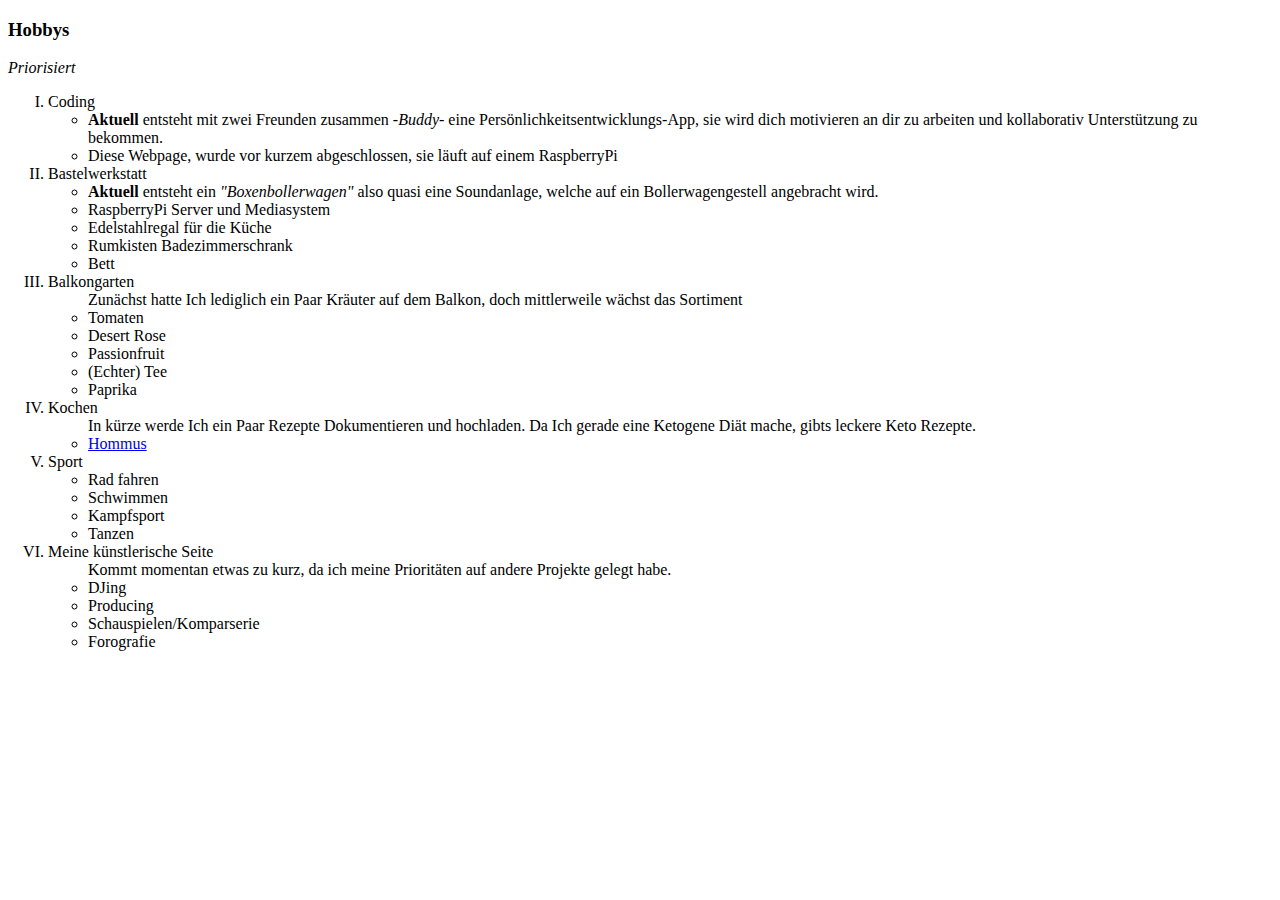
<file: de/hobbies.html>
<!DOCTYPE html>
<html lang="en">
    <head>
        <meta charset="UTF-8">
        <meta name="viewport" content="width=device-width, initial-scale=1.0">
        <meta http-equiv="X-UA-Compatible" content="ie=edge">
        <title>Hobbys</title>
    </head>
    <body>
        <h3>Hobbys</h3>
        <i>Priorisiert</i>
        <ol type="I">
            <li>Coding</li>
                <ul>
                    <li><strong>Aktuell</strong> entsteht mit zwei Freunden zusammen <em>-Buddy-</em> eine Persönlichkeitsentwicklungs-App, sie wird dich motivieren an dir zu arbeiten und kollaborativ Unterstützung zu bekommen.</li>
                    <li>Diese Webpage, wurde vor kurzem abgeschlossen, sie läuft auf einem RaspberryPi</li>
                </ul>   
            <li>Bastelwerkstatt</li>         
                <ul>
                    <li><strong>Aktuell</strong> entsteht ein <em>"Boxenbollerwagen"</em> also quasi eine Soundanlage, welche auf ein Bollerwagengestell angebracht wird.</li>
                    <li>RaspberryPi Server und Mediasystem</li>
                    <li>Edelstahlregal für die Küche</li>
                    <li>Rumkisten Badezimmerschrank</li>
                    <li>Bett</li>
                </ul>
            <li>Balkongarten</li>
                <ul>
                    Zunächst hatte Ich lediglich ein Paar Kräuter auf dem Balkon, doch mittlerweile wächst das Sortiment
                    <li>Tomaten</li>
                    <li>Desert Rose</li>
                    <li>Passionfruit</li>
                    <li>(Echter) Tee</li>
                    <li>Paprika</li>
                </ul>
            <li>Kochen</li>
                <ul>
                    In kürze werde Ich ein Paar Rezepte Dokumentieren und hochladen. Da Ich gerade eine Ketogene Diät mache, gibts leckere Keto Rezepte.
                    <li><a download href="/recepies/Hommus Rezept a la Alex.pdf">Hommus</a></li>
                </ul>
            <li>Sport</li>
                <ul>
                    <li>Rad fahren</li>
                    <li>Schwimmen</li>
                    <li>Kampfsport</li>
                    <li>Tanzen</li>
                </ul>
            <li>Meine künstlerische Seite</li>
                <ul>
                    Kommt momentan etwas zu kurz, da ich meine Prioritäten auf andere Projekte gelegt habe.
                    <li>DJing</li>
                    <li>Producing</li>
                    <li>Schauspielen/Komparserie</li>
                    <li>Forografie</li>
                </ul>
        </ol>
    </body>
</html>
</file>
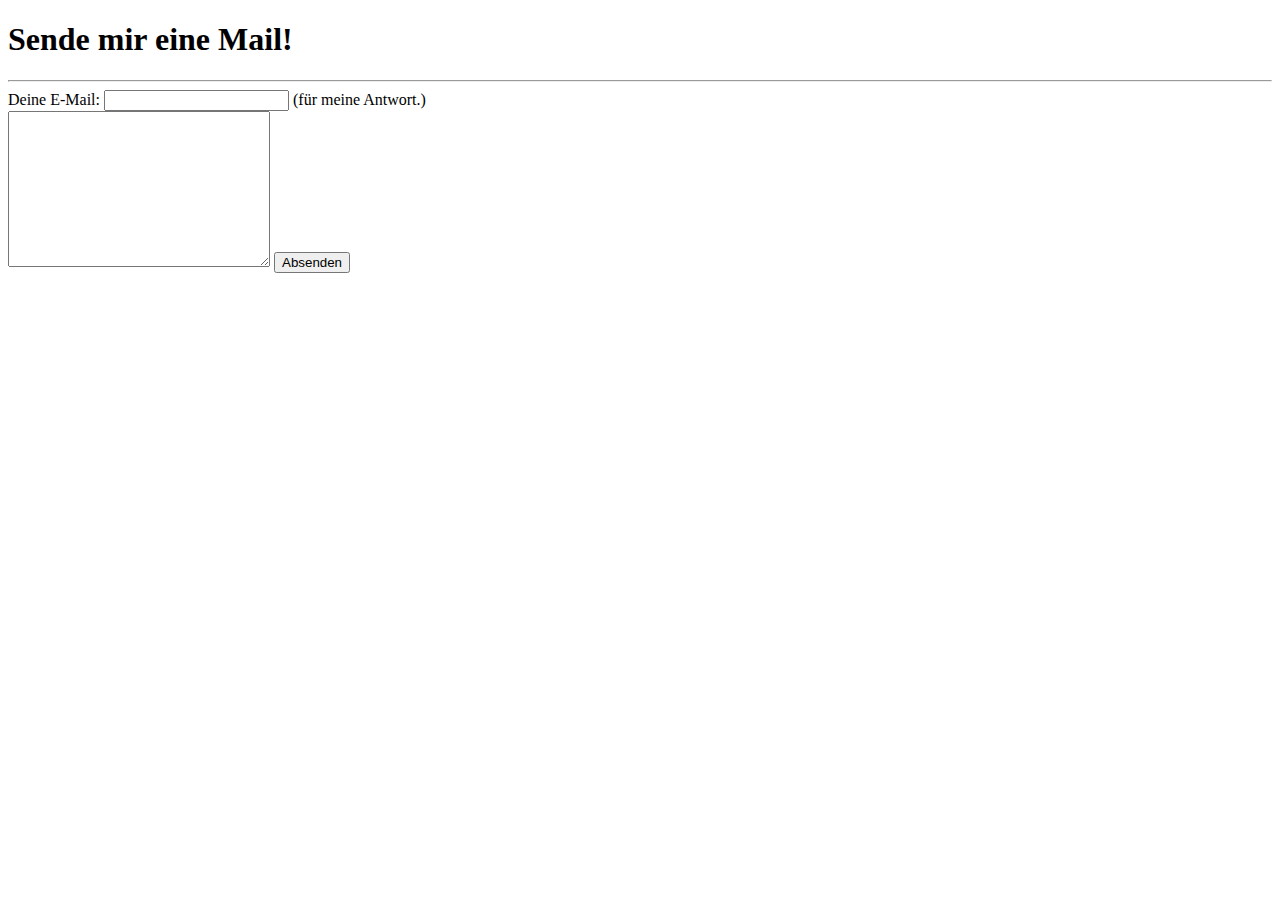
<file: de/kontakt.html>
<!DOCTYPE html>
<html lang="en">
<head>
    <meta charset="UTF-8">
    <meta name="viewport" content="width=device-width, initial-scale=1.0">
    <meta http-equiv="X-UA-Compatible" content="ie=edge">
    <title>Schreib mir!</title>
</head>
<body>
    <h1>Sende mir eine Mail!</h1>
    <hr>
    <form action="mailto:alexander.nuss@outlook.com" method="post" enctype="text/plain">
        <label>Deine E-Mail:</label>
        <input validate type="email" name="E-Mail"> (für meine Antwort.)
        <br>
        <textarea name="Hier kannst du mir schreiben!" cols="30" rows="10"></textarea>
        <input type="submit" value="Absenden">
    </form>
</body>
</html>
</file>
